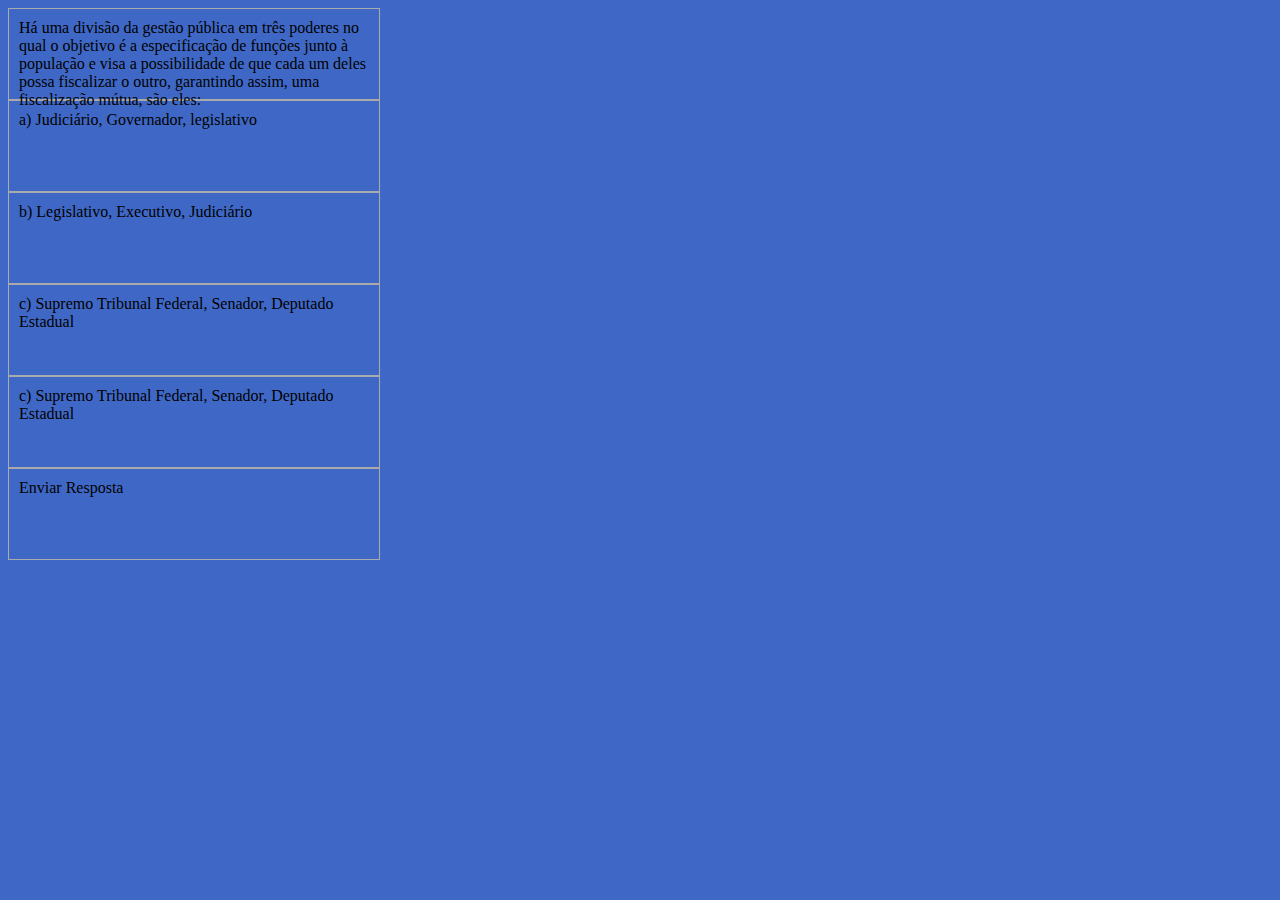
<file: V1.1/quiz/quiz1.html>
<!DOCTYPE html>
<html lang="pt-BR">
<head>
    <meta charset="UTF-8">
    <meta http-equiv="X-UA-Compatible" content="IE=edge">
    <meta name="viewport" content="width=device-width, initial-scale=1.0">
    <title>Politizando Quiz</title>
    <link rel="stylesheet" href="../css/style.css" />
    <script type="text/javascript" src="../js/java.js"></script>
</head>
<body>
    <div id="Pergunta">Há uma divisão da gestão pública em três poderes no qual o objetivo é a especificação de 
        funções junto à população e visa a possibilidade de que cada um deles possa fiscalizar o outro,
         garantindo assim, uma fiscalização mútua, são eles:</div>

    <div class="Resposta1" id="errada1" draggable="true" ondragstart="drag(event)">
        a) Judiciário, Governador, legislativo
    </div>

    <div class="Resposta2" id="certa1" draggable="true" ondragstart="drag(event)">
        b) Legislativo, Executivo, Judiciário   
    </div> 

    <div class="Resposta3" id="errada1" draggable="true" ondragstart="drag(event)">
        c) Supremo Tribunal Federal, Senador, Deputado Estadual   
    </div> 
    
    <div class="Resposta4" id="errada1" draggable="true" ondragstart="drag(event)">
        c) Supremo Tribunal Federal, Senador, Deputado Estadual    
    </div>
    
    <div class="DivDestino"  ondrop="drop1(event)" ondragover="allowDrop(event)">
        Enviar Resposta
    </div>
    <!--<img class="LogoDrag1" src="img/moto.jpg" draggable="true" ondragstart="drag(event)" width="336" height="69" />
    <img class="LogoDrag2" src="img/caroo.png" draggable="true" ondragstart="drag(event)" width="336" height="69" />
    <img class="LogoDrag3" src="img/fh16.jpg" draggable="true" ondragstart="drag(event)" width="336" height="69" />
    <img class="LogoDrag4" src="img/omir.jpg" draggable="true" ondragstart="drag(event)" width="336" height="69" />-->
</body>
</html>
</file>
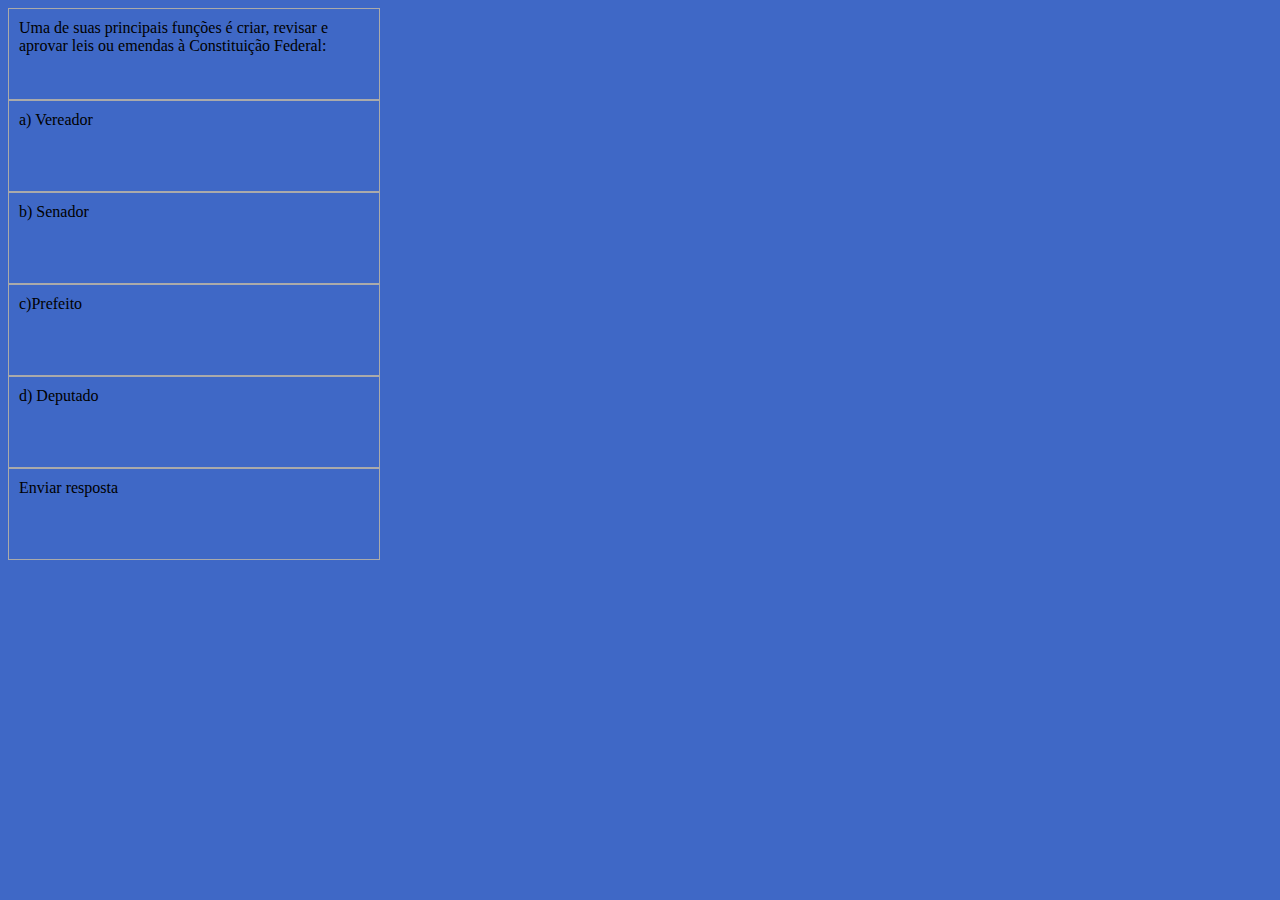
<file: V1.1/quiz/quiz10.html>
<!DOCTYPE html>
<html lang="pt-BR">
<head>
    <meta charset="UTF-8">
    <meta http-equiv="X-UA-Compatible" content="IE=edge">
    <meta name="viewport" content="width=device-width, initial-scale=1.0">
    <title>Politizando Quiz</title>
    <link rel="stylesheet" href="../css/style.css" />
    <script type="text/javascript" src="../js/java.js"></script>
</head>
<body>
    <div id="Pergunta">
        Uma de suas principais funções é criar, revisar e aprovar leis ou emendas à Constituição Federal:    </div> 
    <div class="Resposta1" id="errada10" draggable="true" ondragstart="drag(event)">
        a) Vereador    
    </div> 
    <div class="Resposta2" id="certa10" draggable="true" ondragstart="drag(event)">
        b) Senador   
      </div> 
    <div class="Resposta3" id="errada10" draggable="true" ondragstart="drag(event)">
        c)Prefeito 
     </div> 
    <div class="Resposta4" id="errada10" draggable="true" ondragstart="drag(event)">
        d) Deputado  
      </div>
    
    <div class="DivDestino" ondrop="drop1(event)" ondragover="allowDrop(event)">
        Enviar resposta
    </div>
</body>
</html>
</file>
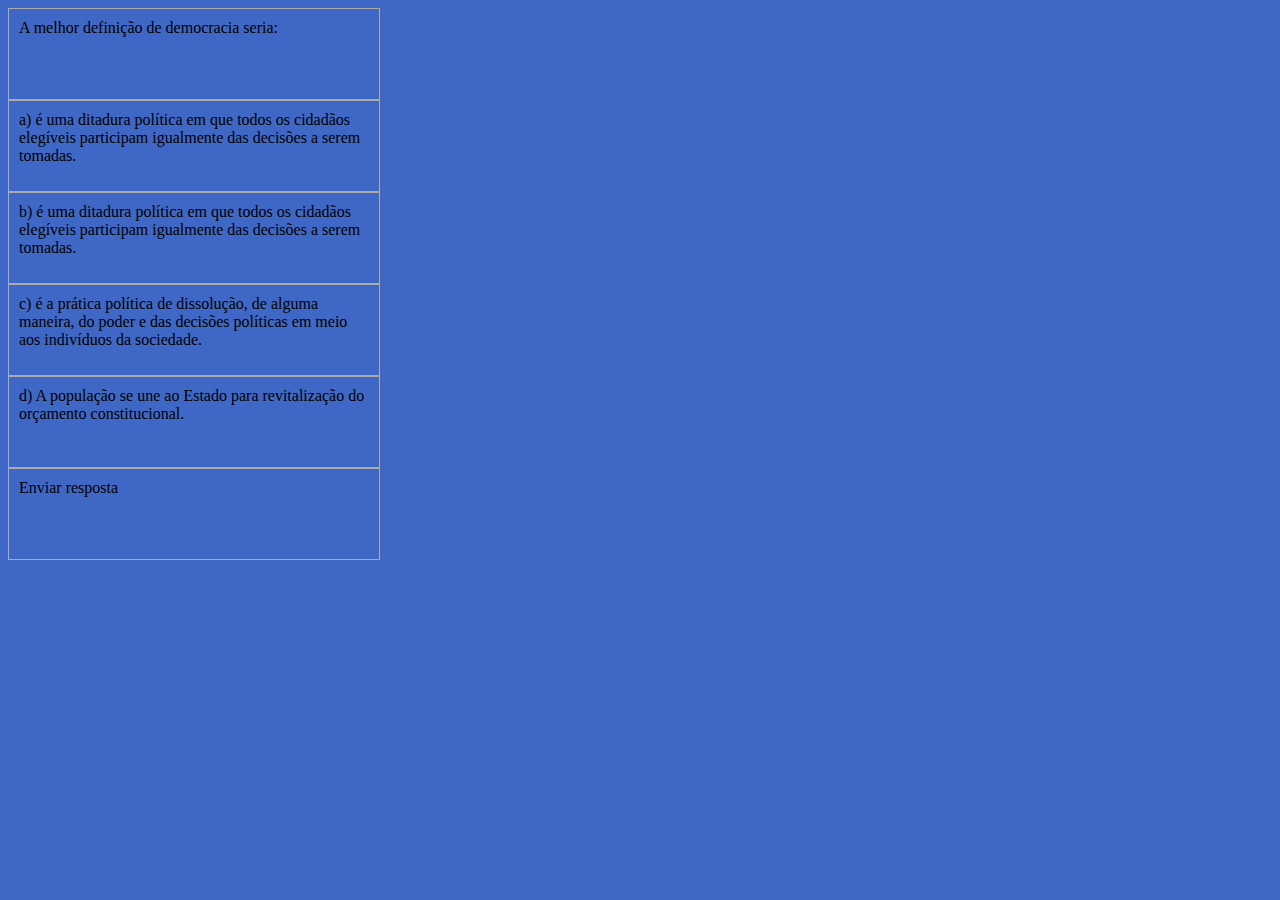
<file: V1.1/quiz/quiz11.html>
<!DOCTYPE html>
<html lang="pt-BR">
<head>
    <meta charset="UTF-8">
    <meta http-equiv="X-UA-Compatible" content="IE=edge">
    <meta name="viewport" content="width=device-width, initial-scale=1.0">
    <title>Politizando Quiz</title>
    <link rel="stylesheet" href="../css/style.css" />
    <script type="text/javascript" src="../js/java.js"></script>
</head>
<body>
    <div id="Pergunta">
        A melhor definição de democracia seria:    </div> 
    <div class="Resposta1" id="errada11" draggable="true" ondragstart="drag(event)">
        a) é uma ditadura política em que todos os cidadãos elegíveis participam igualmente das decisões a serem tomadas. 
       </div> 
    <div class="Resposta2" id="errada11" draggable="true" ondragstart="drag(event)">
        b) é uma ditadura política em que todos os cidadãos elegíveis participam igualmente das decisões a serem tomadas.  
      </div> 
    <div class="Resposta3" id="certa11" draggable="true" ondragstart="drag(event)">
        c) é a prática política de dissolução, de alguma maneira, do poder e das
         decisões políticas em meio aos indivíduos da sociedade.
    </div> 
    <div class="Resposta4" id="errada11" draggable="true" ondragstart="drag(event)">
        d) A população se une ao Estado para revitalização do orçamento constitucional.    </div>
    
    <div class="DivDestino" ondrop="drop1(event)" ondragover="allowDrop(event)">
        Enviar resposta
    </div>
</body>
</html>
</file>
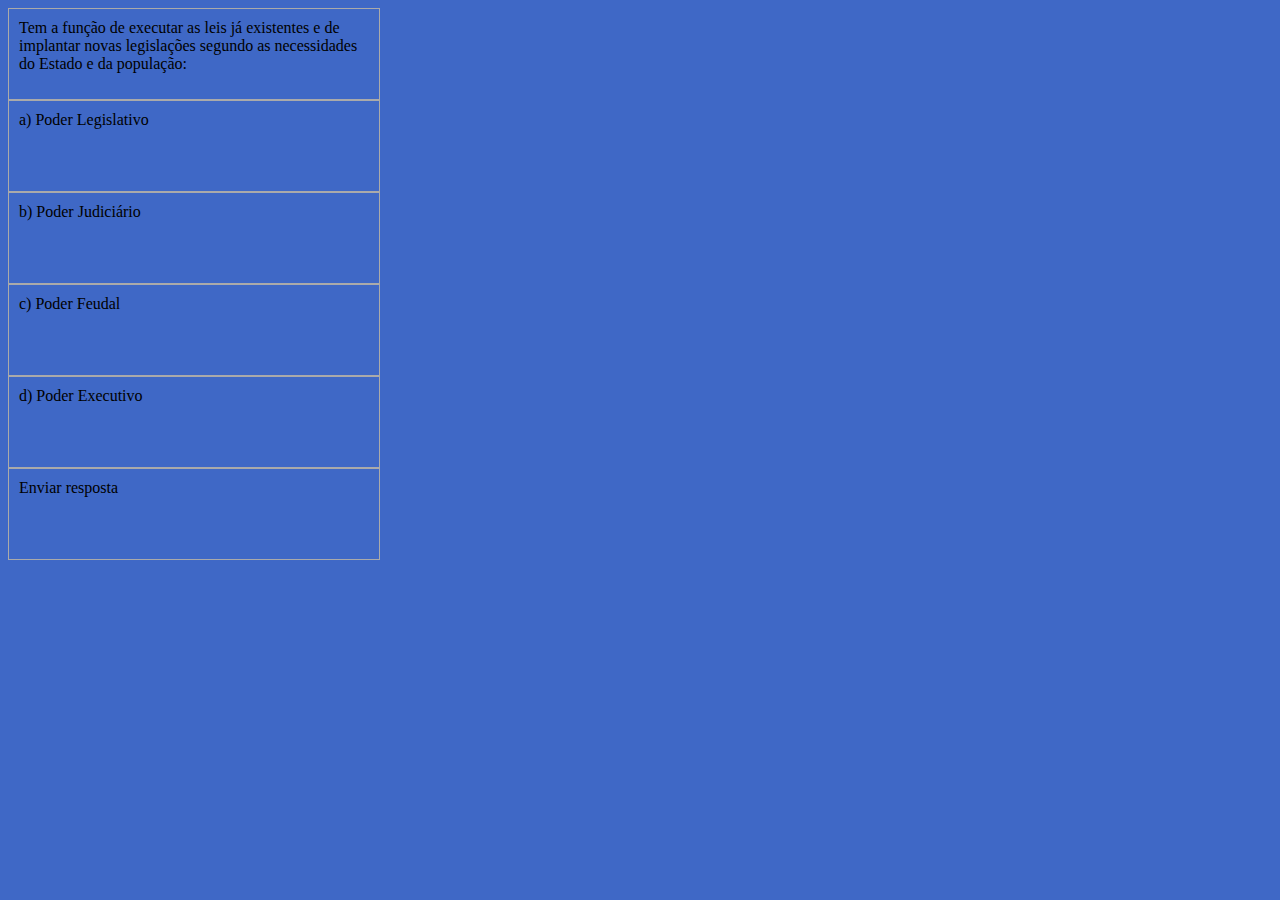
<file: V1.1/quiz/quiz12.html>
<!DOCTYPE html>
<html lang="pt-BR">
<head>
    <meta charset="UTF-8">
    <meta http-equiv="X-UA-Compatible" content="IE=edge">
    <meta name="viewport" content="width=device-width, initial-scale=1.0">
    <title>Politizando Quiz</title>
    <link rel="stylesheet" href="../css/style.css" />
    <script type="text/javascript" src="../js/java.js"></script>
</head>
<body>
    <div id="Pergunta">
        Tem a função de executar as leis já existentes e de implantar novas legislações
         segundo as necessidades do Estado e da população:    </div> 
    <div class="Resposta1" id="errada12" draggable="true" ondragstart="drag(event)">
        a) Poder Legislativo    </div> 
    <div class="Resposta2" id="errada12" draggable="true" ondragstart="drag(event)">
        b) Poder Judiciário
    </div> 
    <div class="Resposta3" id="errada12" draggable="true" ondragstart="drag(event)">
        c) Poder Feudal    </div> 
    <div class="Resposta4" id="certa12" draggable="true" ondragstart="drag(event)">
        d) Poder Executivo    </div>
    
    <div class="DivDestino" ondrop="drop1(event)" ondragover="allowDrop(event)">
        Enviar resposta
    </div>
</body>
</html>
</file>
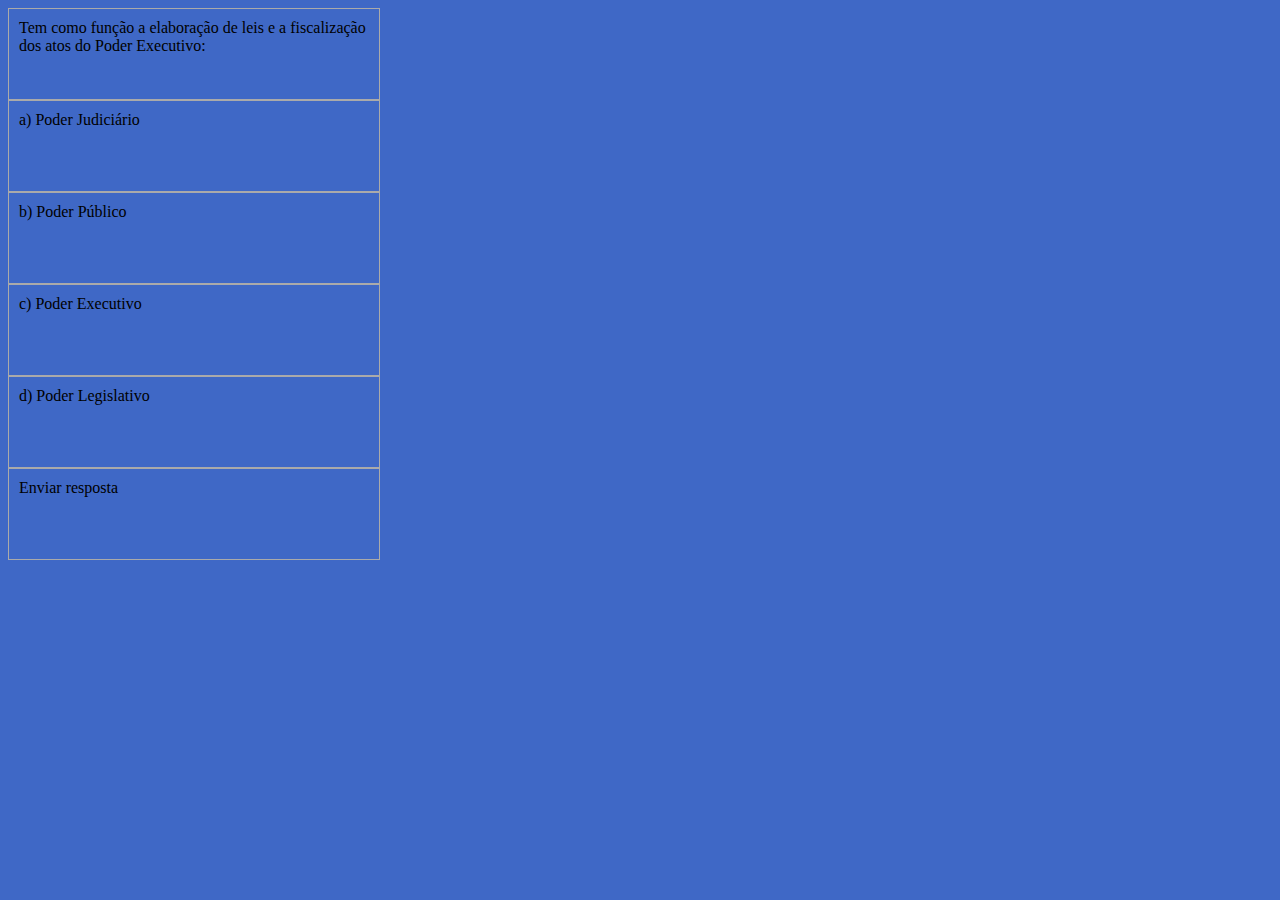
<file: V1.1/quiz/quiz2.html>
<!DOCTYPE html>
<html lang="pt-BR">
<head>
    <meta charset="UTF-8">
    <meta http-equiv="X-UA-Compatible" content="IE=edge">
    <meta name="viewport" content="width=device-width, initial-scale=1.0">
    <title>Politizando Quiz</title>
    <link rel="stylesheet" href="../css/style.css" />
    <script type="text/javascript" src="../js/java.js"></script>
</head>
<body>
    <div id="Pergunta">
        Tem como função a elaboração de leis e a fiscalização dos atos do Poder Executivo:
    </div> 
    <div class="Resposta1" id="errada2" draggable="true" ondragstart="drag(event)">
        a) Poder Judiciário    
    </div> 
    <div class="Resposta2" draggable="true" id="errada2" ondragstart="drag(event)">
        b) Poder Público    
    </div> 
    <div class="Resposta3" draggable="true" id="errada2" ondragstart="drag(event)">
        c) Poder Executivo   
     </div> 
    <div class="Resposta4" draggable="true" id="certa2" ondragstart="drag(event)">
        d) Poder Legislativo   
     </div>
    
    <div class="DivDestino" ondrop="drop1(event)" ondragover="allowDrop(event)">
        Enviar resposta
    </div>
</body>
</html>
</file>
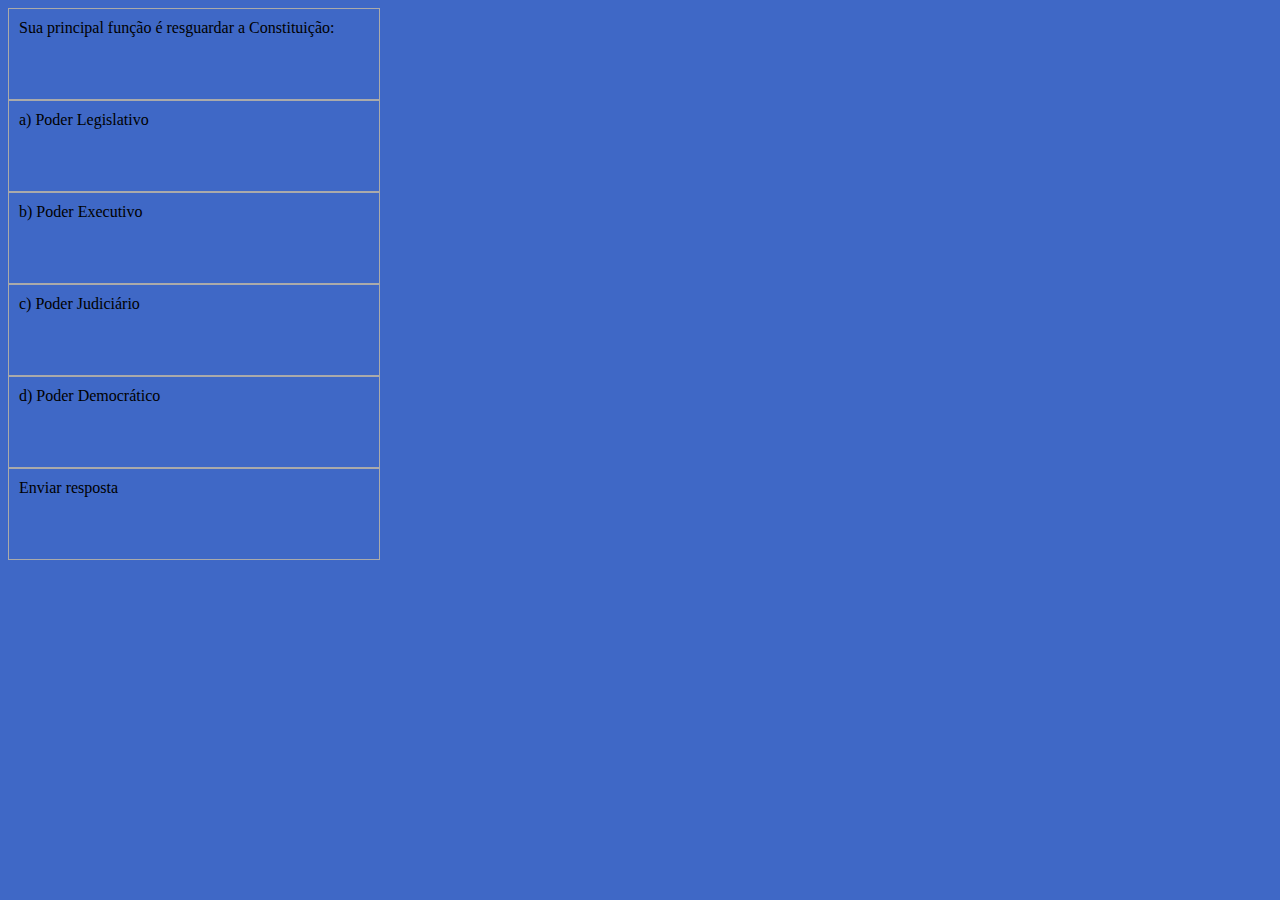
<file: V1.1/quiz/quiz3.html>
<!DOCTYPE html>
<html lang="pt-BR">
<head>
    <meta charset="UTF-8">
    <meta http-equiv="X-UA-Compatible" content="IE=edge">
    <meta name="viewport" content="width=device-width, initial-scale=1.0">
    <title>Politizando Quiz</title>
    <link rel="stylesheet" href="../css/style.css" />
    <script type="text/javascript" src="../js/java.js"></script>
</head>
<body>
    <div id="Pergunta">
        Sua principal função é resguardar a Constituição:    
    </div> 
    <div class="Resposta1" id="errada3" draggable="true" ondragstart="drag(event)">
        a) Poder Legislativo    
    </div> 
    <div class="Resposta2" id="errada3" draggable="true" ondragstart="drag(event)">
        b) Poder Executivo   
     </div> 
    <div class="Resposta3" id="certa3" draggable="true" ondragstart="drag(event)">
        c) Poder Judiciário   
     </div> 
    <div class="Resposta4" id="errada3" draggable="true" ondragstart="drag(event)">
        d) Poder Democrático   
     </div>
    
    <div class="DivDestino" ondrop="drop1(event)" ondragover="allowDrop(event)">
        Enviar resposta
    </div>
</body>
</html>
</file>
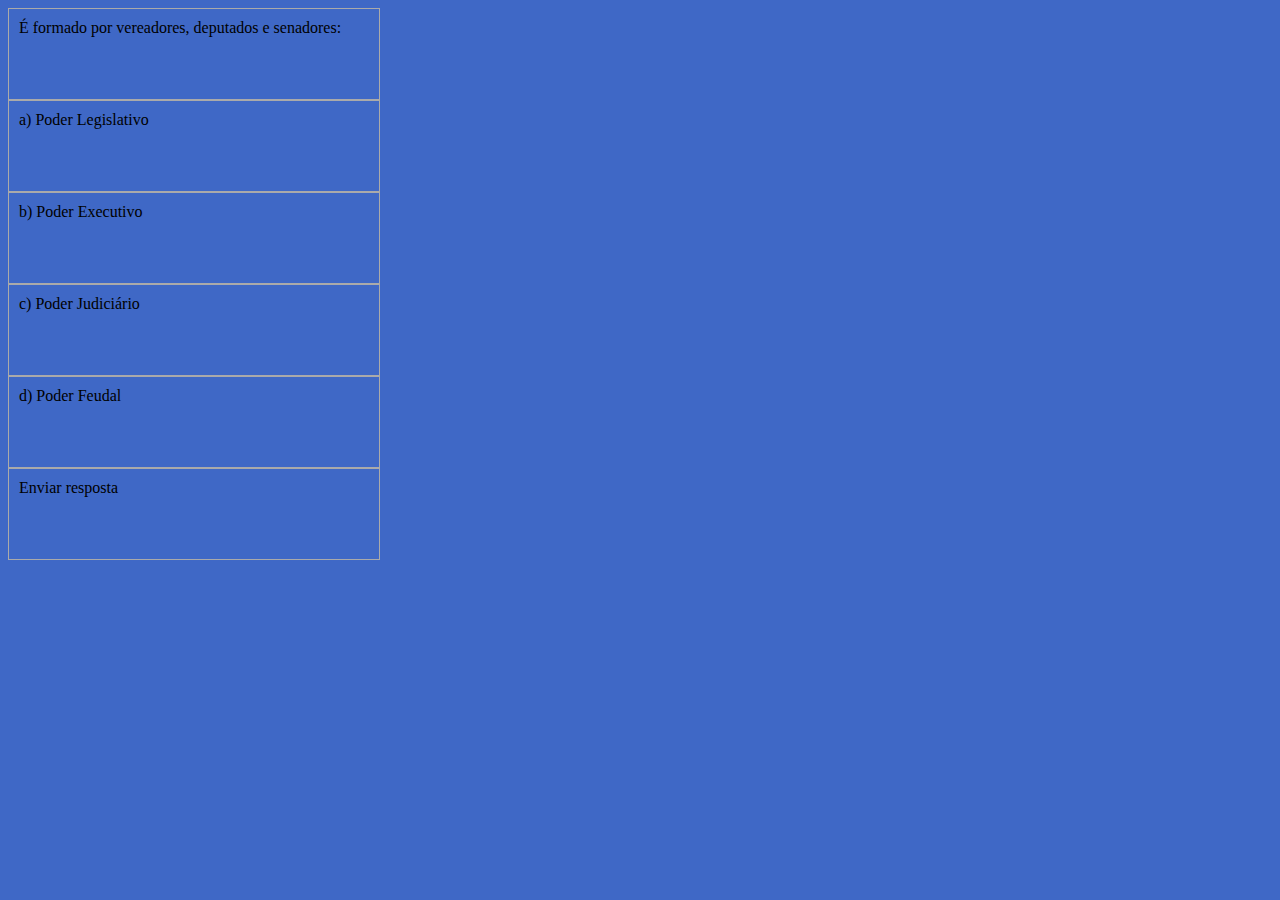
<file: V1.1/quiz/quiz4.html>
<!DOCTYPE html>
<html lang="pt-BR">
<head>
    <meta charset="UTF-8">
    <meta http-equiv="X-UA-Compatible" content="IE=edge">
    <meta name="viewport" content="width=device-width, initial-scale=1.0">
    <title>Politizando Quiz</title>
    <link rel="stylesheet" href="../css/style.css" />
    <script type="text/javascript" src="../js/java.js"></script>
</head>
<body>
    <div id="Pergunta">
        É formado por vereadores, deputados e senadores:    
    </div> 
    <div class="Resposta1" id="certa4" draggable="true" ondragstart="drag(event)">
        a) Poder Legislativo    
    </div> 
    <div class="Resposta2" id="errada4" draggable="true" ondragstart="drag(event)">
        b) Poder Executivo   
     </div> 
    <div class="Resposta3" id="errada4" draggable="true" ondragstart="drag(event)">
        c) Poder Judiciário   
     </div> 
    <div class="Resposta4" id="errada4" draggable="true" ondragstart="drag(event)">
        d) Poder Feudal   
     </div>
    
    <div class="DivDestino" ondrop="drop1(event)" ondragover="allowDrop(event)">
        Enviar resposta
    </div>
</body>
</html>
</file>
<file: V1.1/css/style.css>
#Pergunta
{ 
    width:350px; 
    height:70px; 
    padding:10px; 
    border:1px solid #aaaaaa; 
}

#R1
{ 
    width:350px; 
    height:70px; 
    padding:10px; 
    border:1px solid #aaaaaa; 
}

.Resposta1
{ 
    width:350px; 
    height:70px; 
    padding:10px; 
    border:1px solid #aaaaaa; 
}

.Resposta2
{ 
    width:350px; 
    height:70px; 
    padding:10px; 
    border:1px solid #aaaaaa; 
}

#R2
{ 
    width:350px; 
    height:70px; 
    padding:10px; 
    border:1px solid #aaaaaa; 
}

.Resposta3
{ 
    width:350px; 
    height:70px; 
    padding:10px; 
    border:1px solid #aaaaaa; 
}
#R3
{ 
    width:350px; 
    height:70px; 
    padding:10px; 
    border:1px solid #aaaaaa; 
}

.Resposta4
{ 
    width:350px; 
    height:70px; 
    padding:10px; 
    border:1px solid #aaaaaa; 
}

#R4
{ 
    width:350px; 
    height:70px; 
    padding:10px; 
    border:1px solid #aaaaaa; 
}


.DivDestino
{ 
    width:350px; 
    height:70px; 
    padding:10px; 
    border:1px solid #aaaaaa; 
}

/* --- ALTERAÇÃO BACK-END --- */

body
{
    background-color: #3F68C6;
font-family:'Inter', serif;

}

.retangulo1
{
    position: absolute;
width: 555px;
height: 695px;
left: 75px;
top: 20px;

background: #FFFFFF;
border-radius: 12px;
z-index: 2;
}

.retangulo2
{
    position: absolute;
width: 540px;
height: 695px;
left: 80px;
top: 25px;

background: rgba(236, 235, 235, 0.23);
border-radius: 12px;
transform: rotate(-5deg);
z-index: 1;
}

.logo
{
    position: absolute;
width: 84px;
height: 84px;
left: 308px;
top: 50px;

background: url(P.png);
border-radius: 15px;
z-index: 3;
}


.email
{
    position: absolute;
width: 48px;
height: 22px;
left: 332px;
top: 250px;

font-family: 'Inter';
font-style: normal;
font-weight: 400;
font-size: 20px;
line-height: 24px;

color: #000000;
z-index: 3;
}

.cx1
{
    box-sizing: border-box;

position: absolute;
width: 408px;
height: 50px;
left: 151px;
top: 300px;

background: #FFFFFF;
border-radius: 20px;
z-index: 3;
}

.senha
{
    position: absolute;
width: 176px;
height: 45px;
left:  332px;
top: 400px;

font-family: 'Inter';
font-style: normal;
font-weight: 400;
font-size: 20px;
line-height: 24px;

color: #000000;
z-index: 3;
}

.cx2
{
    box-sizing: border-box;

position: absolute;
width: 408px;
height: 50px;
left: 151px;
top: 450px;

background: #FFFFFF;
border: 1px solid #000000;
border-radius: 20px;
z-index: 3;
}

.vendo
{
    display: none;
    position: absolute;
    left: 510px;
    top: 460px;
    width: 30px;
    z-index: 3;
}

.nao_vendo
{
    position: absolute;
    left: 510px;
    top: 460px;
    width: 30px;
    z-index: 3;
}
.esqueci_senha
{
    position: absolute;
width: 227px;
height: 29px;
left: 290px;
top: 555px;

font-family: 'Inter';
font-style: normal;
font-weight: 400;
font-size: 15px;
line-height: 15px;

color: #000000;
z-index: 3;
}

.enviar
{
    position: absolute;
width: 185px;
height: 40px;
left: 410px;
top: 650px;

background: #3F68C6;
border-radius: 15px;
z-index: 3;
}

.imagem_lateral
{
    position: absolute;
width: 749px;
height: 631px;
left: 806px;
top: 50px;

background: url(pissoas_feliz.png);
border-radius: 20px;
}
</file>
